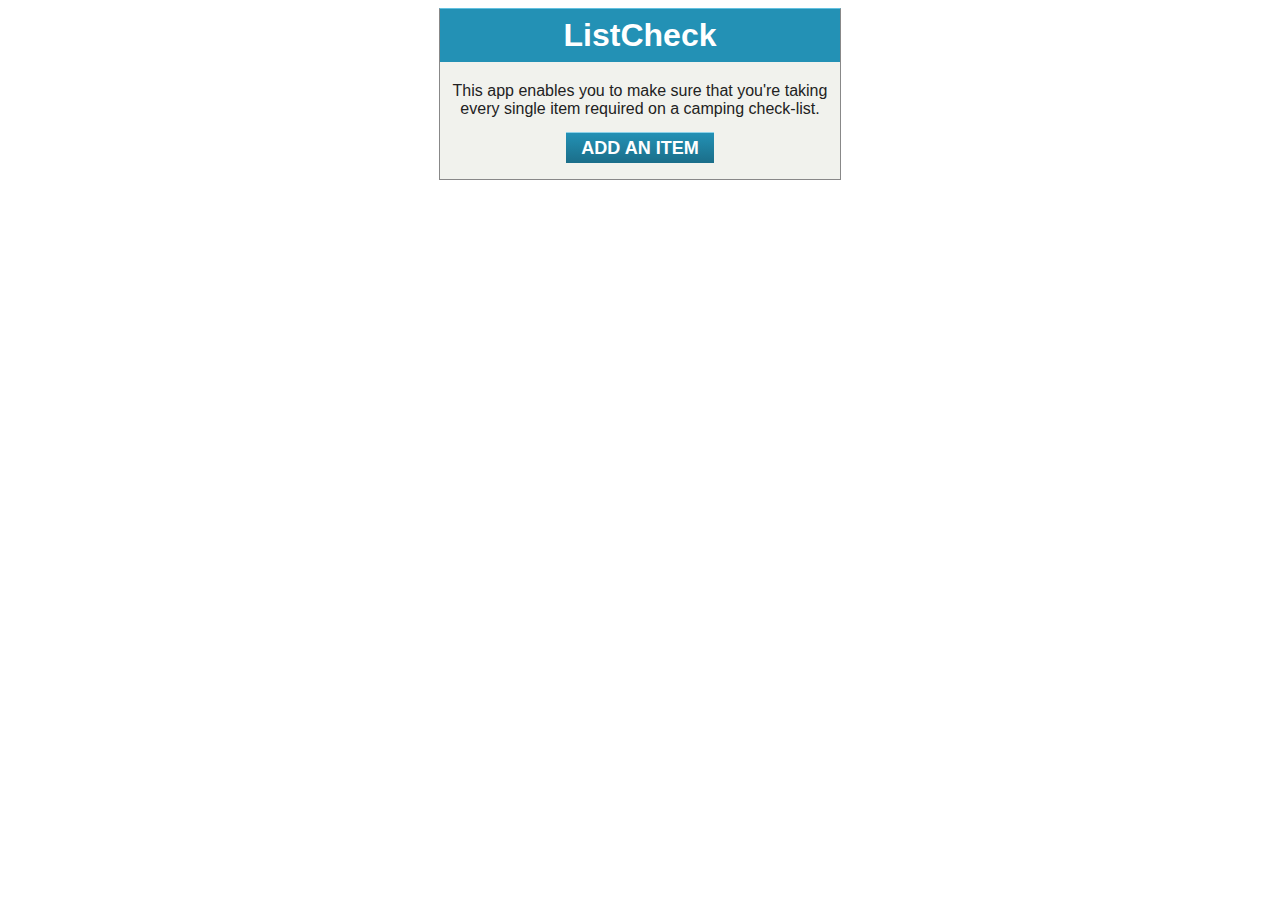
<file: index.html>
<!DOCTYPE HTML>
<!--
Deliverable 4
Carmen Johnson
VFW Online 6/7/2012
-->
<html lang="en-US">
<head>
	<meta charset="UTF-8" />
	<meta http-equiv="Content-Type" content="text/html" />
	<meta name="keywords" content="camping list, camping checklist, checklist app" />
	<meta name="description" content="This app enables you to make sure that you're taking every single item required on a camping check-list" />
	<meta name="robots" content="INDEX, FOLLOW" />
	<title>Launch Page</title>
	<link rel="stylesheet" href="css/style.css" />
</head>
<body>
	<div class="box" align="center">
		<h1>ListCheck</h1>
		<p>This app enables you to make sure that you're taking every single item required on a camping check-list.</p>
		<a href="additem.html">ADD AN ITEM</a>
	</div>
</body>
</html>
</file>
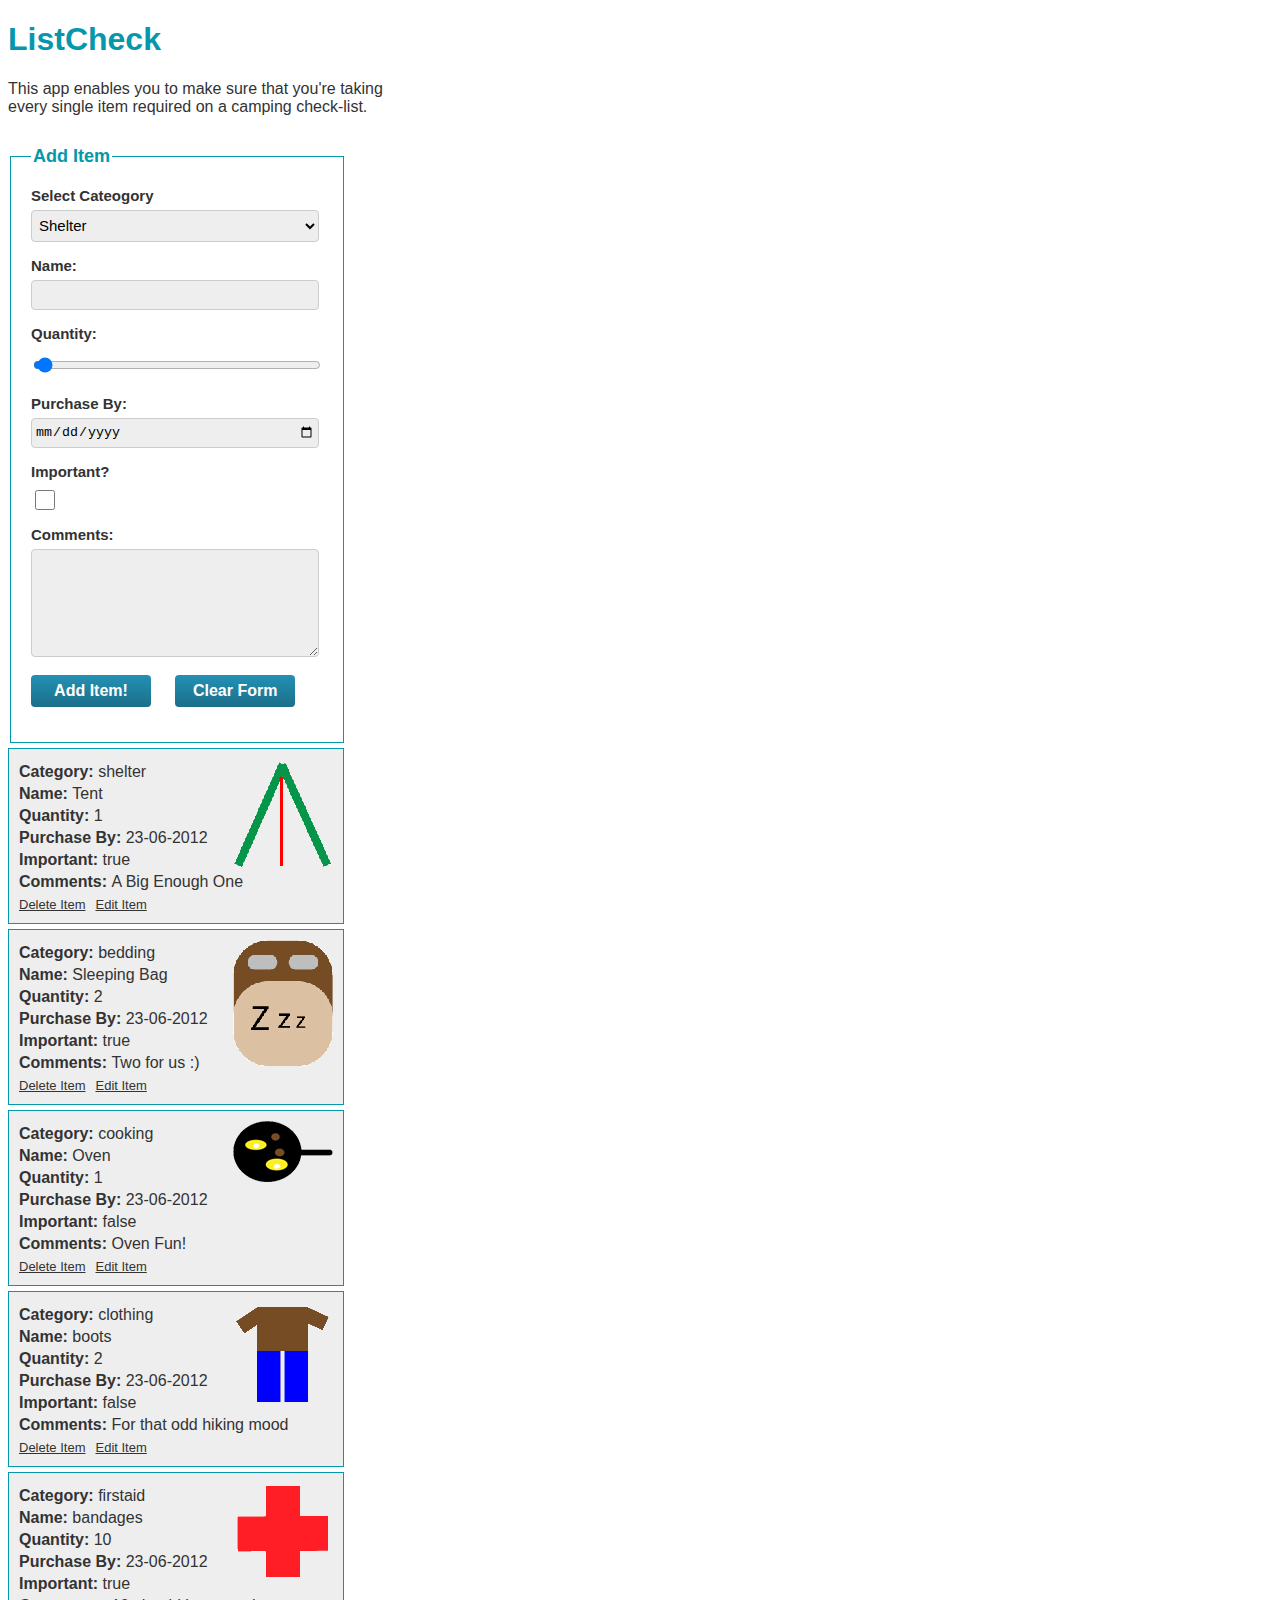
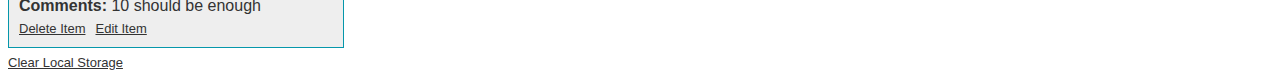
<file: additem.html>
<!DOCTYPE HTML>
<!--
Deliverable 4
Carmen Johnson
VFW Online 6/7/2012
-->
<html lang="en-US">
<head>
	<meta charset="UTF-8" />
	<meta http-equiv="Content-Type" content="text/html" />
	<meta name="keywords" content="camping list, camping checklist, checklist app" />
	<meta name="description" content="This app enables you to make sure that you're taking every single item required on a camping check-list" />
	<meta name="robots" content="INDEX, FOLLOW" />
	<title>Add Item</title>
	<link rel="stylesheet" href="css/style.css" />
	<script type="text/javascript" src="js/main.js"></script>
	<script type="text/javascript" src="js/json.js"></script>
</head>
<body>
	<header>
		<h1>ListCheck</h1>
		<p>This app enables you to make sure that you're taking every single item required on a camping check-list.</p>
	</header>
	<form action="#" method="POST">
		<fieldset>
			<legend>Add Item</legend>
			<label for="category">Select Cateogory</label>
			<select name="category" id="category"></select><br />
			<label for="name">Name: </label><input type="text" name="name" id="name" /><br />
			<label for="quantity">Quantity: </label><input type="range" name="quantity" id="quantity" min="1" max="10" value="1" /><br />
			<label for="date">Purchase By: </label><input type="date" name="date" id="date" /><br />
			<label for="important">Important? </label><input type="checkbox" name="important" id="important" /><br />
			<label for="comments">Comments: </label><textarea name="comments" id="comments" cols="30" rows="10"></textarea><br />
			<input type="button" class="actionbutton" id="button" value="Add Item!" />
			<p id="success"></p>
			<input type="button" class="actionbutton" id="clearform" value="Clear Form" />
		</fieldset>
	</form>
	
	<div id="listbox">
		
	</div>
	<a class="button" id="clearButton" >Clear Local Storage</a>
	
</body>
</html>
</file>
<file: css/style.css>
body { font-family:Arial; color:#333;}

header {	margin-bottom:30px; }
header h1 { color: #0597AB;}
header p { max-width:400px;}
form{ font-size:15px; }

p#success { 
	padding:6px; 
	margin:8px 0; 
	background:#EEE; 
	display:none;
}

fieldset { 
	display:inline; 
	padding:20px; 
	border:1px solid #0597AB; 
}

label  { 
	display:block; 
	margin-bottom:6px; 
	font-weight:bold; 
}

legend { 
	font-size:18px; 
	font-weight:bold; 
	color:#0597AB; 
}

input, textarea,select { 
	background:#eee; 
	height:22px;
	width:280px;
	padding:3px;
	border-radius:4px;
	border:1px solid #CCC;
	margin-bottom:15px;
}

select {
	height:32px;
	width:288px;
	font-size:15px;
}

input:focus, select:focus, textarea:focus {
	background:#fafafa;
	outline-color:#06B1C8;
}

input[type=checkbox] {
	width:20px;
}

textarea {
	height:100px;
}

input[type=button].actionbutton {
	background:#2391B5;
	background:-webkit-linear-gradient(top, #2391B5, #1B6E89);
	background:-moz-linear-gradient(top, #2391B5, #1B6E89);
	color:white;
	font-size:16px;
	font-weight:bold;
	width:120px;
	height:32px;
	border:none;
}

input[type=button].actionbutton:hover {
	cursor:pointer;
	background:#1B6E89;
	background:-webkit-linear-gradient(bottom, #2391B5, #1B6E89);
	background:-moz-linear-gradient(bottom, #2391B5, #1B6E89);
}

.listitem { 
	background:#EEE; 
	position:relative;
	border:1px solid #0597AB; 
	margin:5px 0; 
	padding:10px; 
	width:314px;
}

.listitem:hover {
	background:#fafafa;
}

.listitem p { margin:4px 0; }

a.button { 
	font-size:13px; 
	text-decoration:underline; 
	cursor:pointer; 
	margin-right:10px;
}

a.button:hover {
	text-decoration:none;
}

.box {
	width:400px;
	margin:auto;
	font-family:Arial;
	border:1px solid #888;
	border-top:1px solid #62C1E0;
	background:#f1f2ed;
	color:#222;
	padding-bottom:20px;
}

.box h1 {
	margin:0;
	padding:8px 0;
	background:#2391B5;
	color:#fff;
}
.box p, .box a {
	margin:20px 10px;
}
.box a {
	padding:5px 15px;
	font-weight:bold;
	font-size:18px;
	text-decoration:none;
	margin-bottom:10px;
	background:#555;
	color:white;
	background:#2391B5;
	background:-webkit-linear-gradient(top, #2391B5, #1B6E89);
	background:-moz-linear-gradient(top, #2391B5, #1B6E89);
	border:none;
	border-top:1px solid #8DD2E9;
	cursor:pointer;
}
.box a:hover {
	background:#777;
	background:#1B6E89;
	background:-webkit-linear-gradient(bottom, #2391B5, #1B6E89);
	background:-moz-linear-gradient(bottom, #2391B5, #1B6E89);
}

.listitem img{
	position:absolute;
	right:10px;
	top:10px;
	width:100px;
}

input#clearform {
	margin-left:20px;
}
</file>
